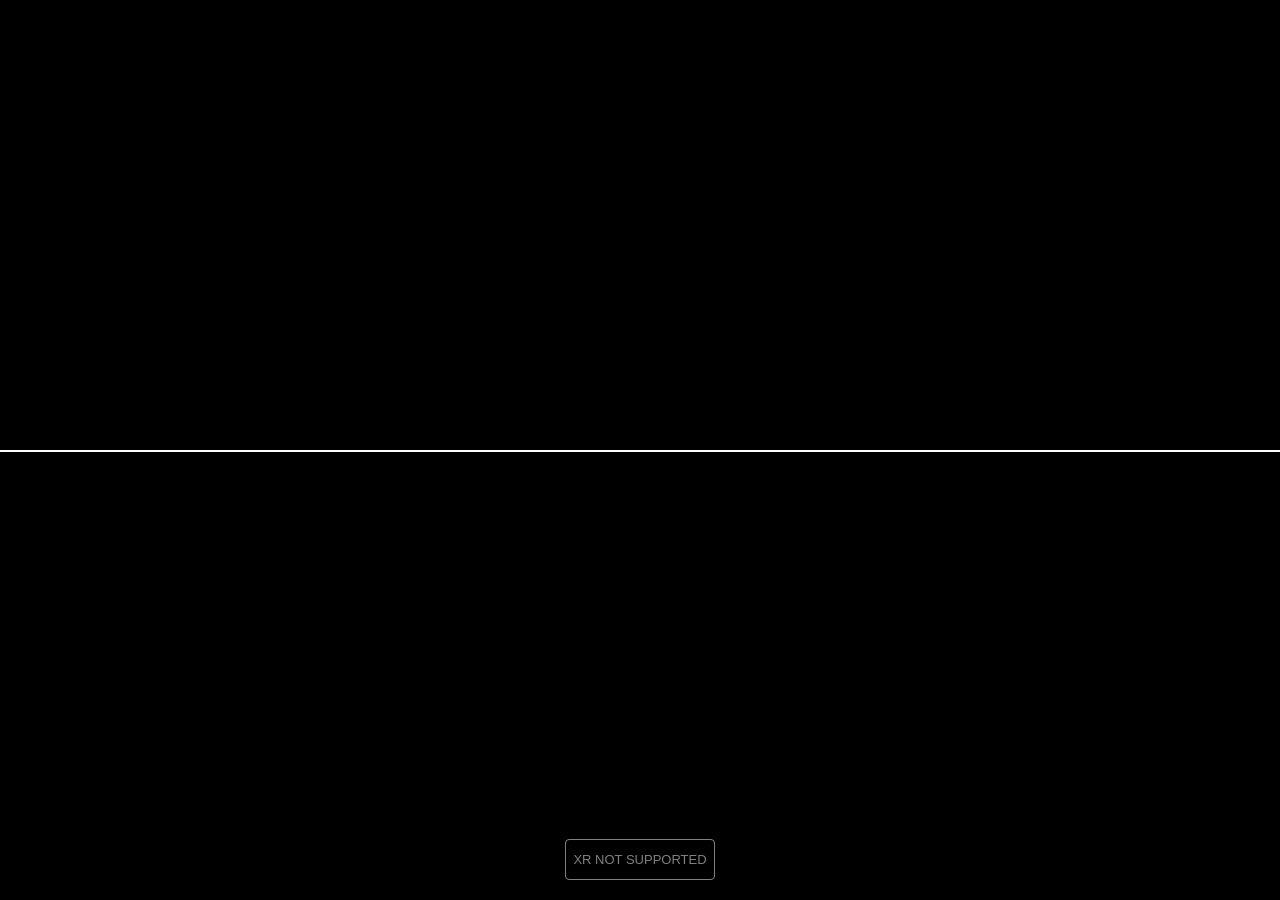
<file: imaginary-creatures/fox-hunter/index.html>
<!DOCTYPE html>
<html lang="en">
<head>
    <meta charset="UTF-8">
    <meta name="viewport" content="width=device-width, initial-scale=1.0">
    <title>Fox Hunter</title>
    <link rel="preconnect" href="https://fonts.googleapis.com">
    <link rel="preconnect" href="https://fonts.gstatic.com" crossorigin>
    <link href="https://fonts.googleapis.com/css2?family=Inter:wght@400;600;700&family=Space+Grotesk:wght@500;700&display=swap" rel="stylesheet">
  <script type="module" crossorigin src="/imaginary-creatures/fox-hunter/assets/index-BAR56ONj.js"></script>
  <link rel="stylesheet" crossorigin href="/imaginary-creatures/fox-hunter/assets/index-HvD86jRq.css">
</head>
<body>
    <canvas class="webgl"></canvas>
    <div class="loading-bar"></div>
    <button id="creditsBtn">Credits</button>

    <div class="credits-list" id="creditsList">
        <div class="credits-header">
            <h2>Credits</h2>
            <button class="close-btn" id="closeBtn">&times;</button>
        </div>
        <div class="credits-content">
            <a href="https://www.artstation.com/artwork/voaNa" target="_blank" class="credit-item">
                <span class="role">Concept</span>
                <span class="name">Satoshi Matsuura</span>
            </a>
            <a href="https://chironamo.artstation.com/projects/ZlOEbG" target="_blank" class="credit-item">
                <span class="role">Creature + Environment</span>
                <span class="name">Chiro Fujita</span>
            </a>
            <a href="https://www.linkedin.com/in/adrientasic/" target="_blank" class="credit-item">
                <span class="role">Dev + shading + 🦋</span>
                <span class="name">Adrien Tasic</span>
            </a>
        </div>
    </div>

</body>
</html>
</file>
<file: imaginary-creatures/fox-hunter/assets/index-HvD86jRq.css>
*{margin:0;padding:0}html,body{overflow:hidden}.webgl{position:fixed;top:0;left:0;outline:none}.loading-bar{position:absolute;top:50%;width:100%;height:2px;background:#fff;opacity:1;transform:scaleX(0);transform-origin:top left;transition:transform .5s;will-change:transform,opacity}.loading-bar.ended{transform-origin:top right;opacity:0;transition:transform 1s ease-in-out,opacity 1s ease-out}#creditsBtn{position:absolute;bottom:5%;right:7%;padding:12px 24px;background:#ffffff1a;border:2px solid rgba(255,255,255,.3);color:#fff;font-family:Space Grotesk,sans-serif;font-weight:500;font-size:16px;cursor:pointer;border-radius:8px;-webkit-backdrop-filter:blur(10px);backdrop-filter:blur(10px);transition:opacity .5s ease,transform .5s ease;opacity:0;pointer-events:none;transform:translateY(33px)}#creditsBtn.visible{opacity:1;pointer-events:all;transform:translateY(0)}#creditsBtn:hover{background:#fff3;border-color:#ffffff80;transform:translateY(-2px)}.credits-list{position:fixed;top:50%;left:50%;transform:translate(-50%,-50%);width:90%;max-width:500px;max-height:80vh;background:#14141ef2;border:2px solid rgba(255,255,255,.2);border-radius:16px;-webkit-backdrop-filter:blur(20px);backdrop-filter:blur(20px);padding:0;opacity:0;pointer-events:none;transition:opacity .3s ease;overflow:hidden;box-shadow:0 20px 60px #00000080}.credits-list.visible{opacity:1;pointer-events:all}.credits-header{display:flex;justify-content:space-between;align-items:center;padding:24px 28px;border-bottom:1px solid rgba(255,255,255,.1);background:#ffffff0d}.credits-header h2{margin:0;color:#fff;font-family:Space Grotesk,sans-serif;font-weight:700;font-size:28px;letter-spacing:-.5px}.close-btn{background:none;border:none;color:#ffffffb3;font-size:36px;cursor:pointer;padding:0;width:36px;height:36px;display:flex;align-items:center;justify-content:center;border-radius:8px;transition:all .2s ease;line-height:1}.close-btn:hover{background:#ffffff1a;color:#fff}.credits-content{padding:32px 28px;overflow-y:auto;max-height:calc(80vh - 90px)}.credit-item{display:flex;justify-content:space-between;align-items:center;padding:18px 0;border-bottom:1px solid rgba(255,255,255,.08);transition:all .2s ease;text-decoration:none}.credit-item:last-child{border-bottom:none}.credit-item:hover{padding-left:8px;background:#ffffff08;margin:0 -8px;padding-right:8px}.role{font-family:Inter,sans-serif;font-weight:600;font-size:14px;color:#fff9;text-transform:uppercase;letter-spacing:1px}.name{font-family:Space Grotesk,sans-serif;font-weight:500;font-size:18px;color:#fff;text-align:right;white-space:nowrap}
</file>
